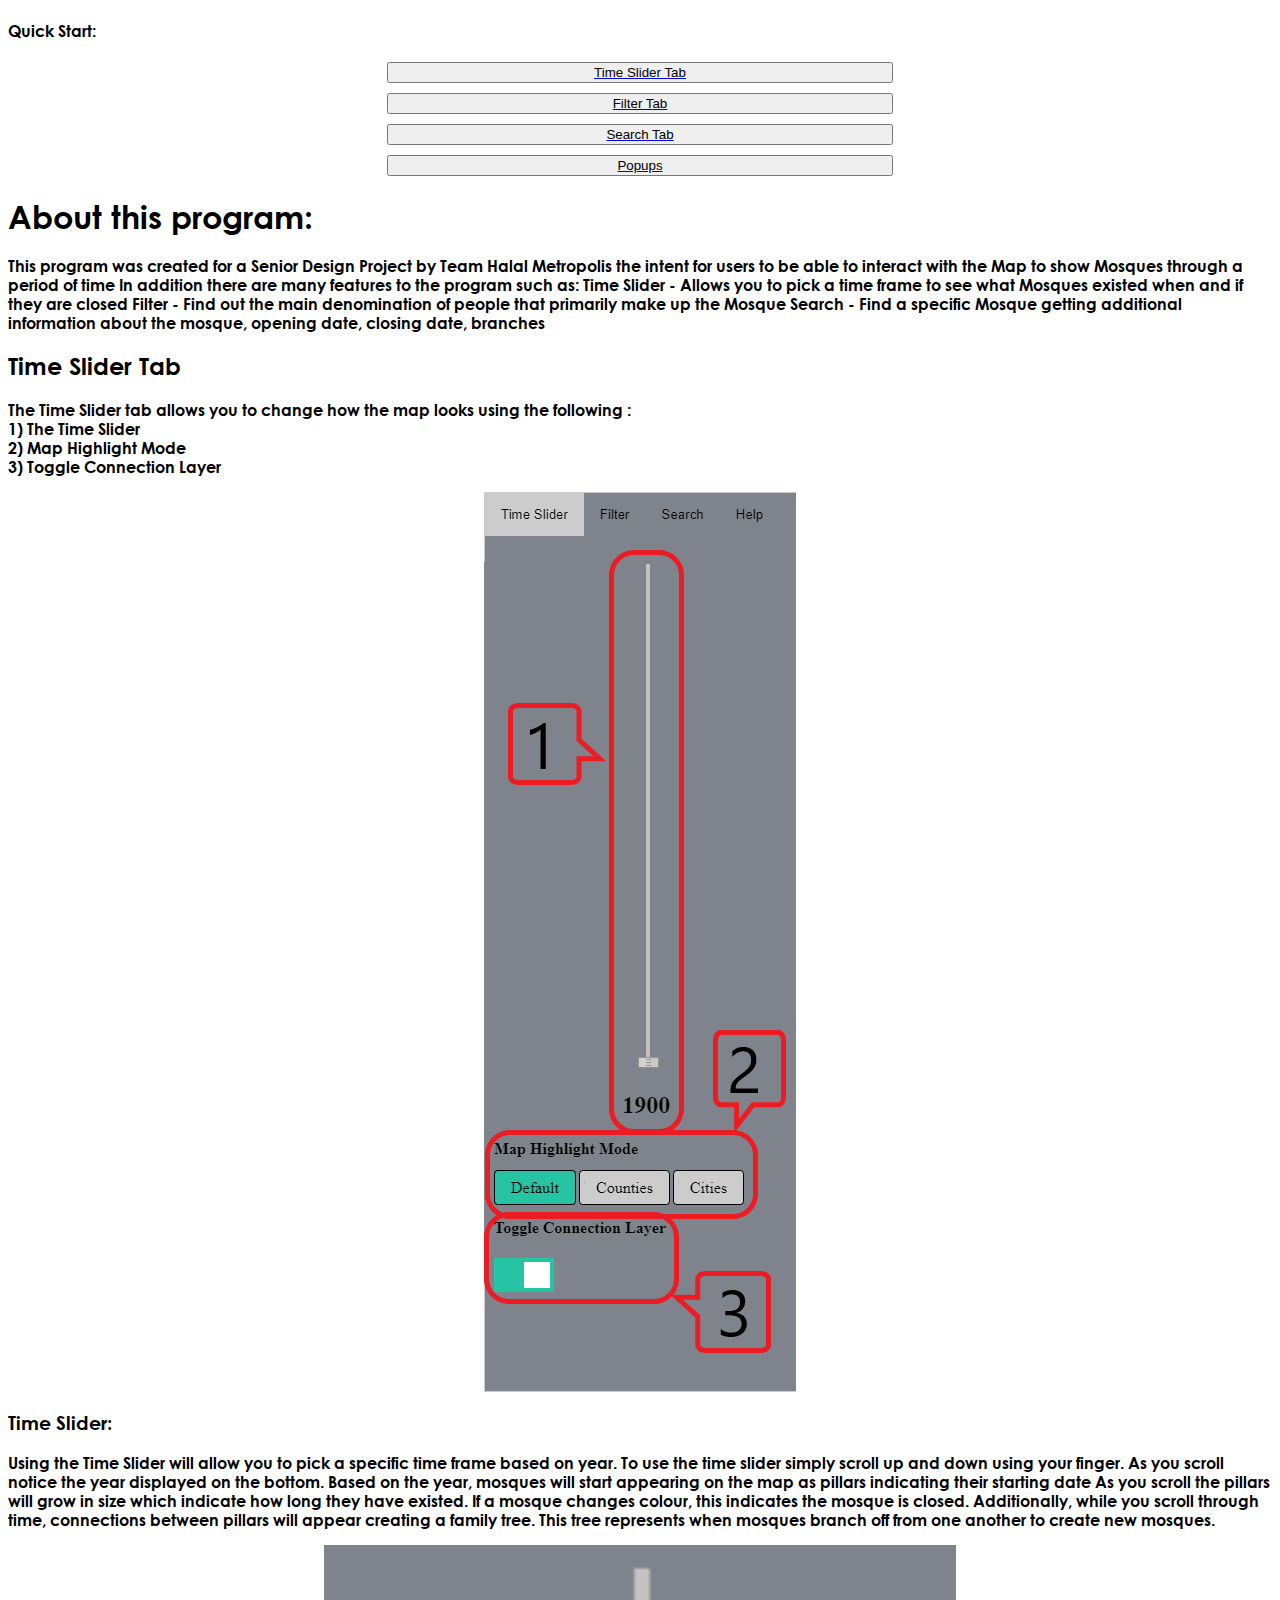
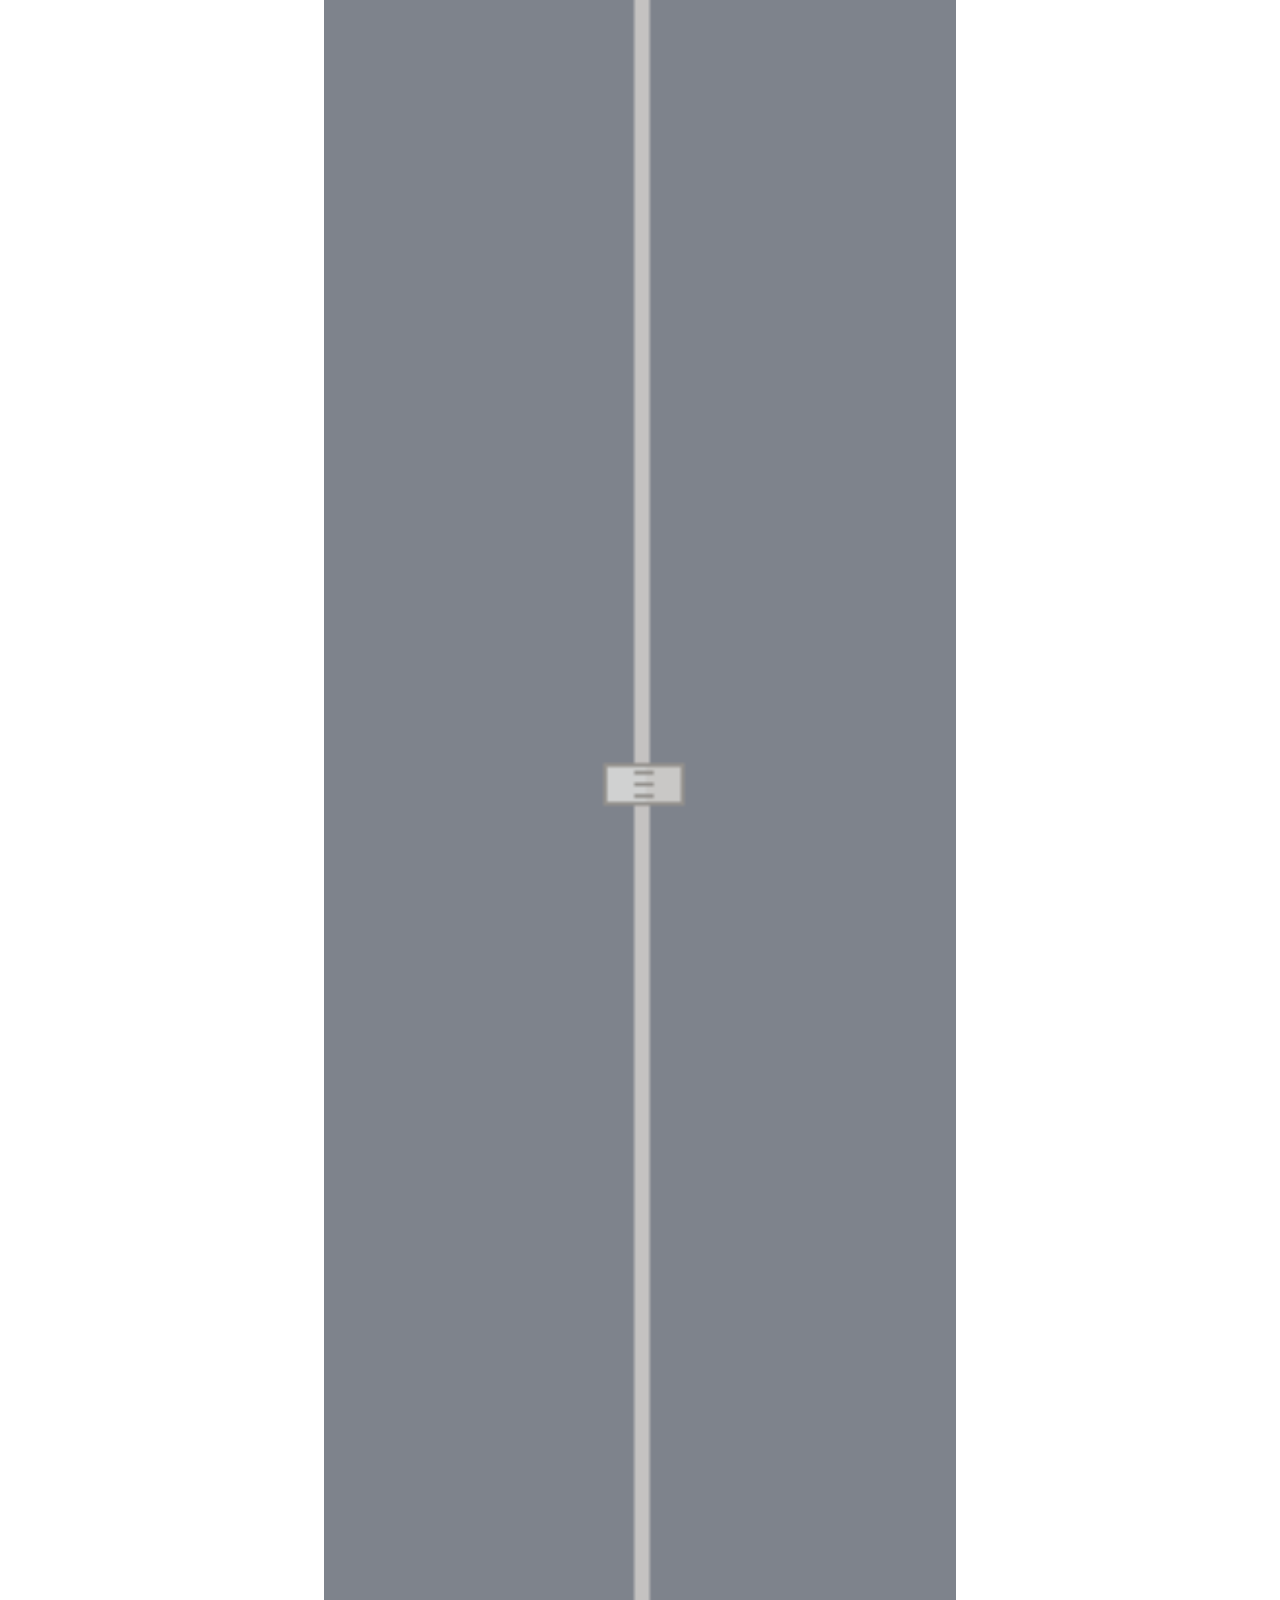
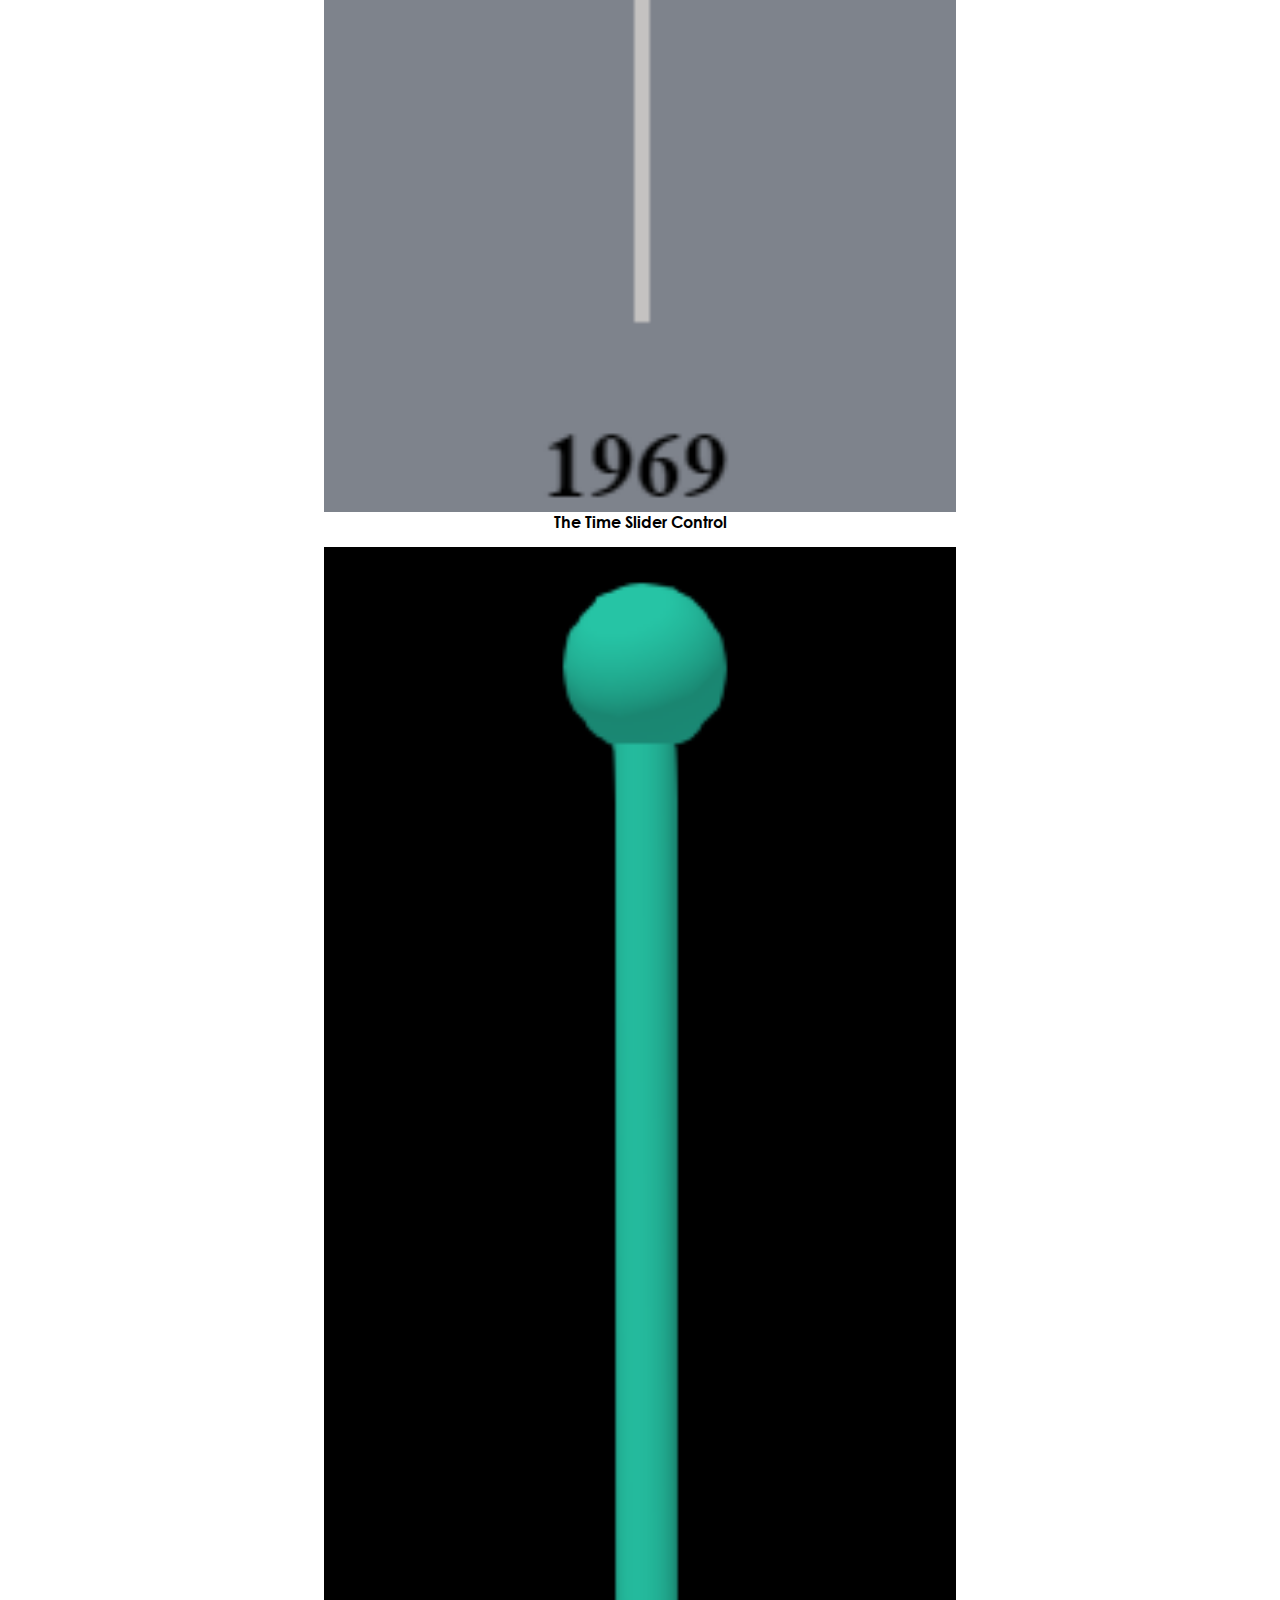
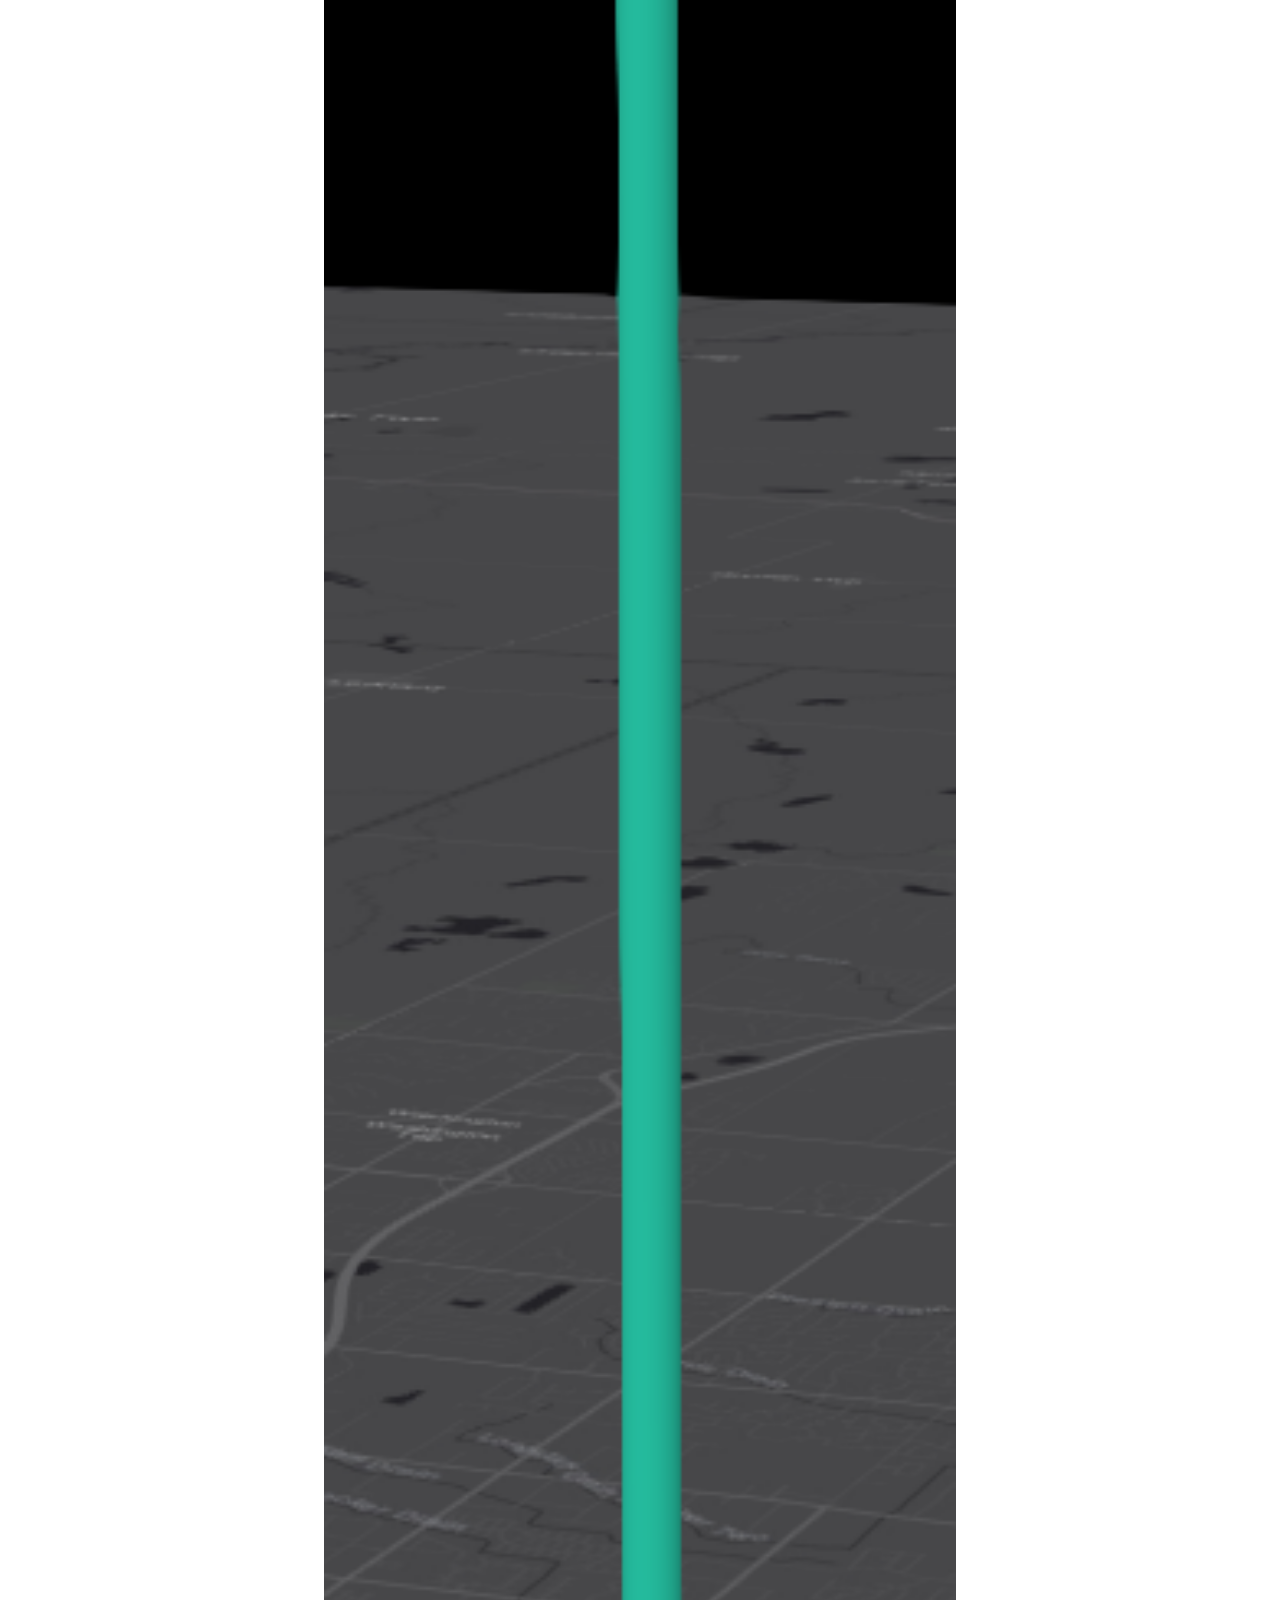
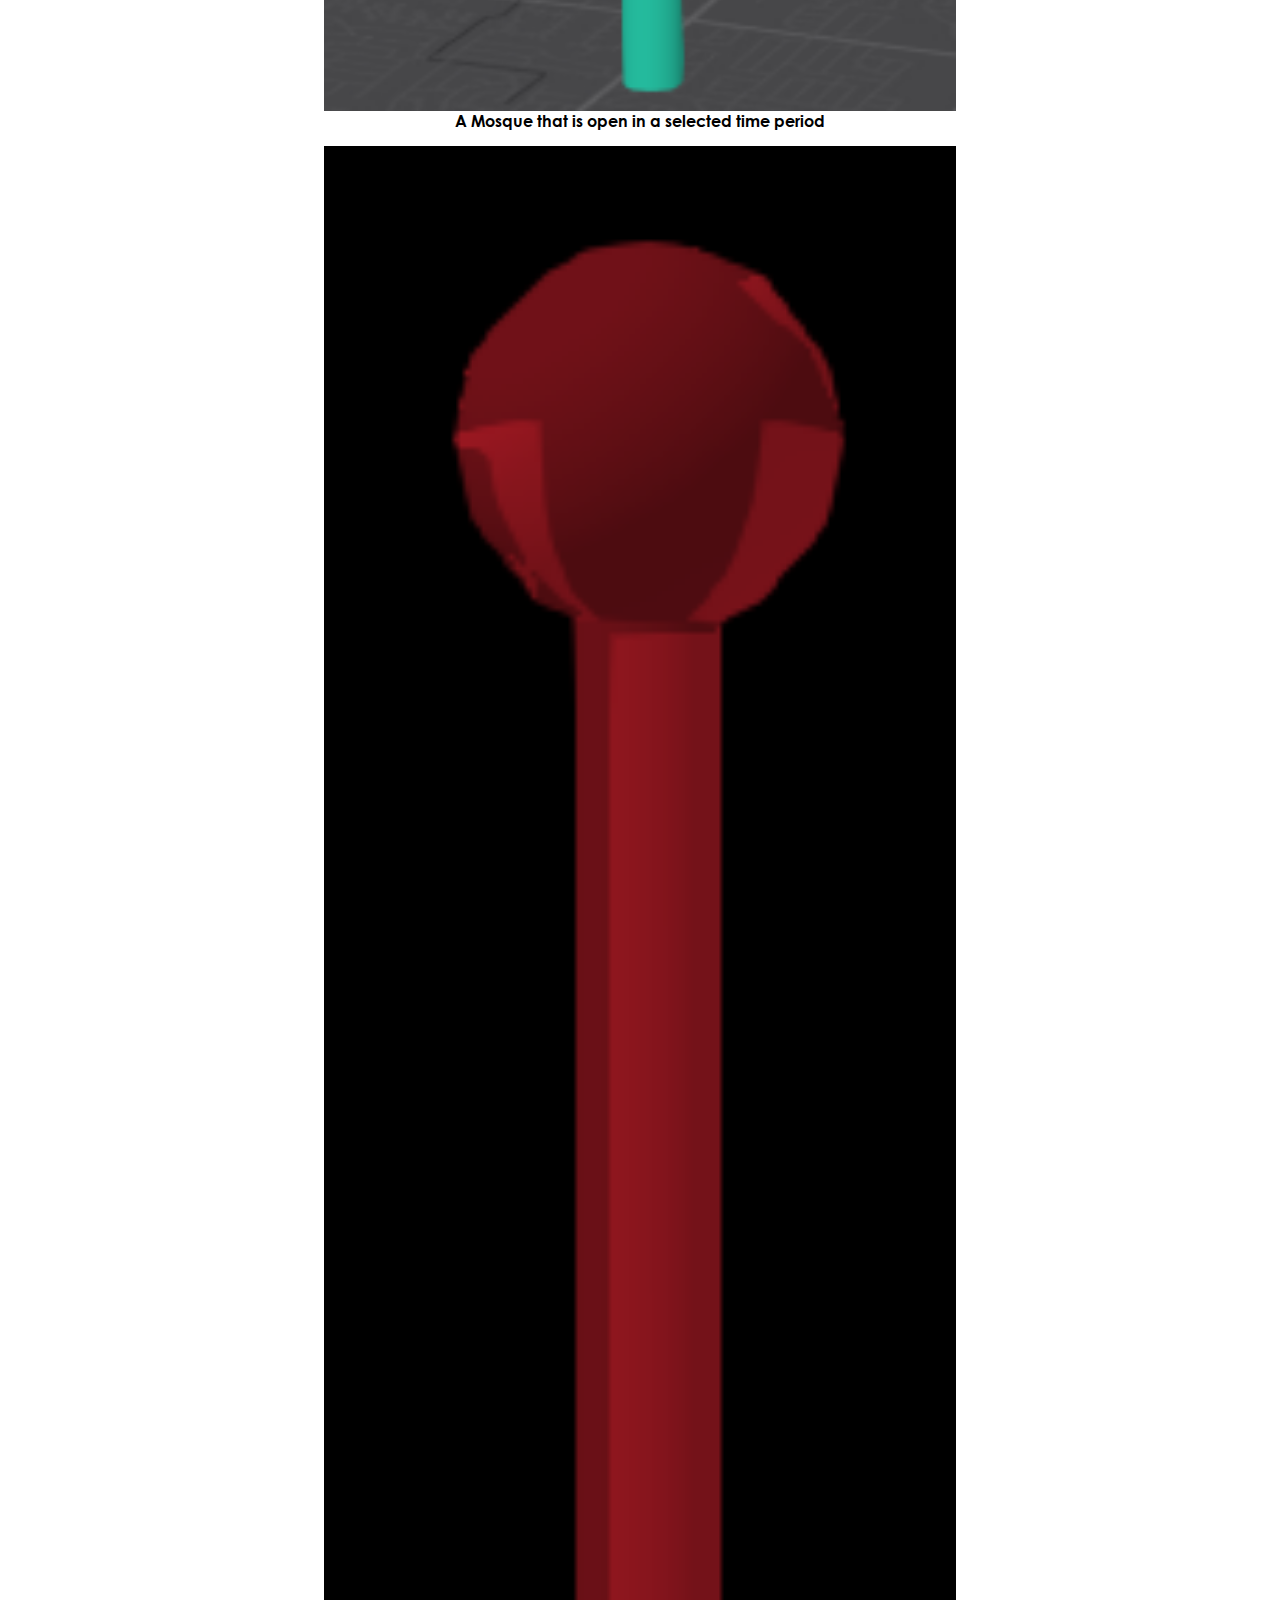
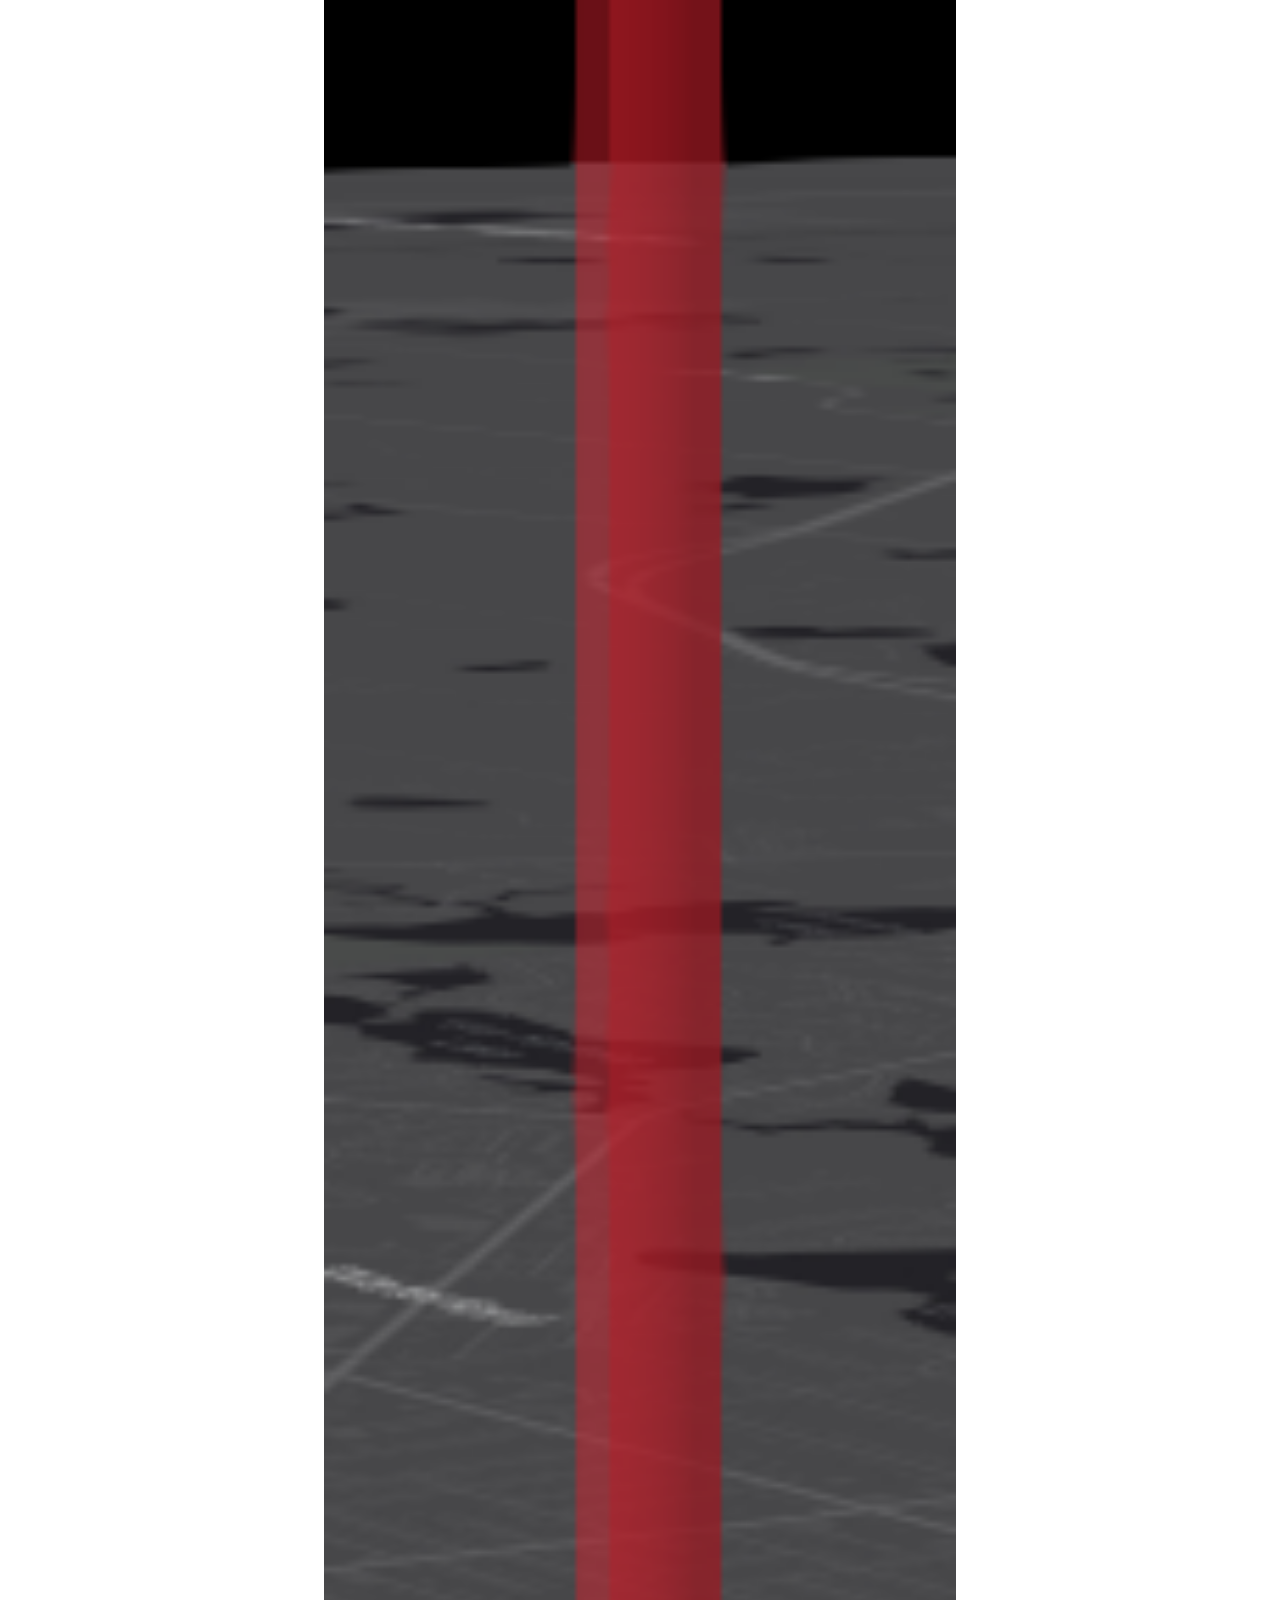
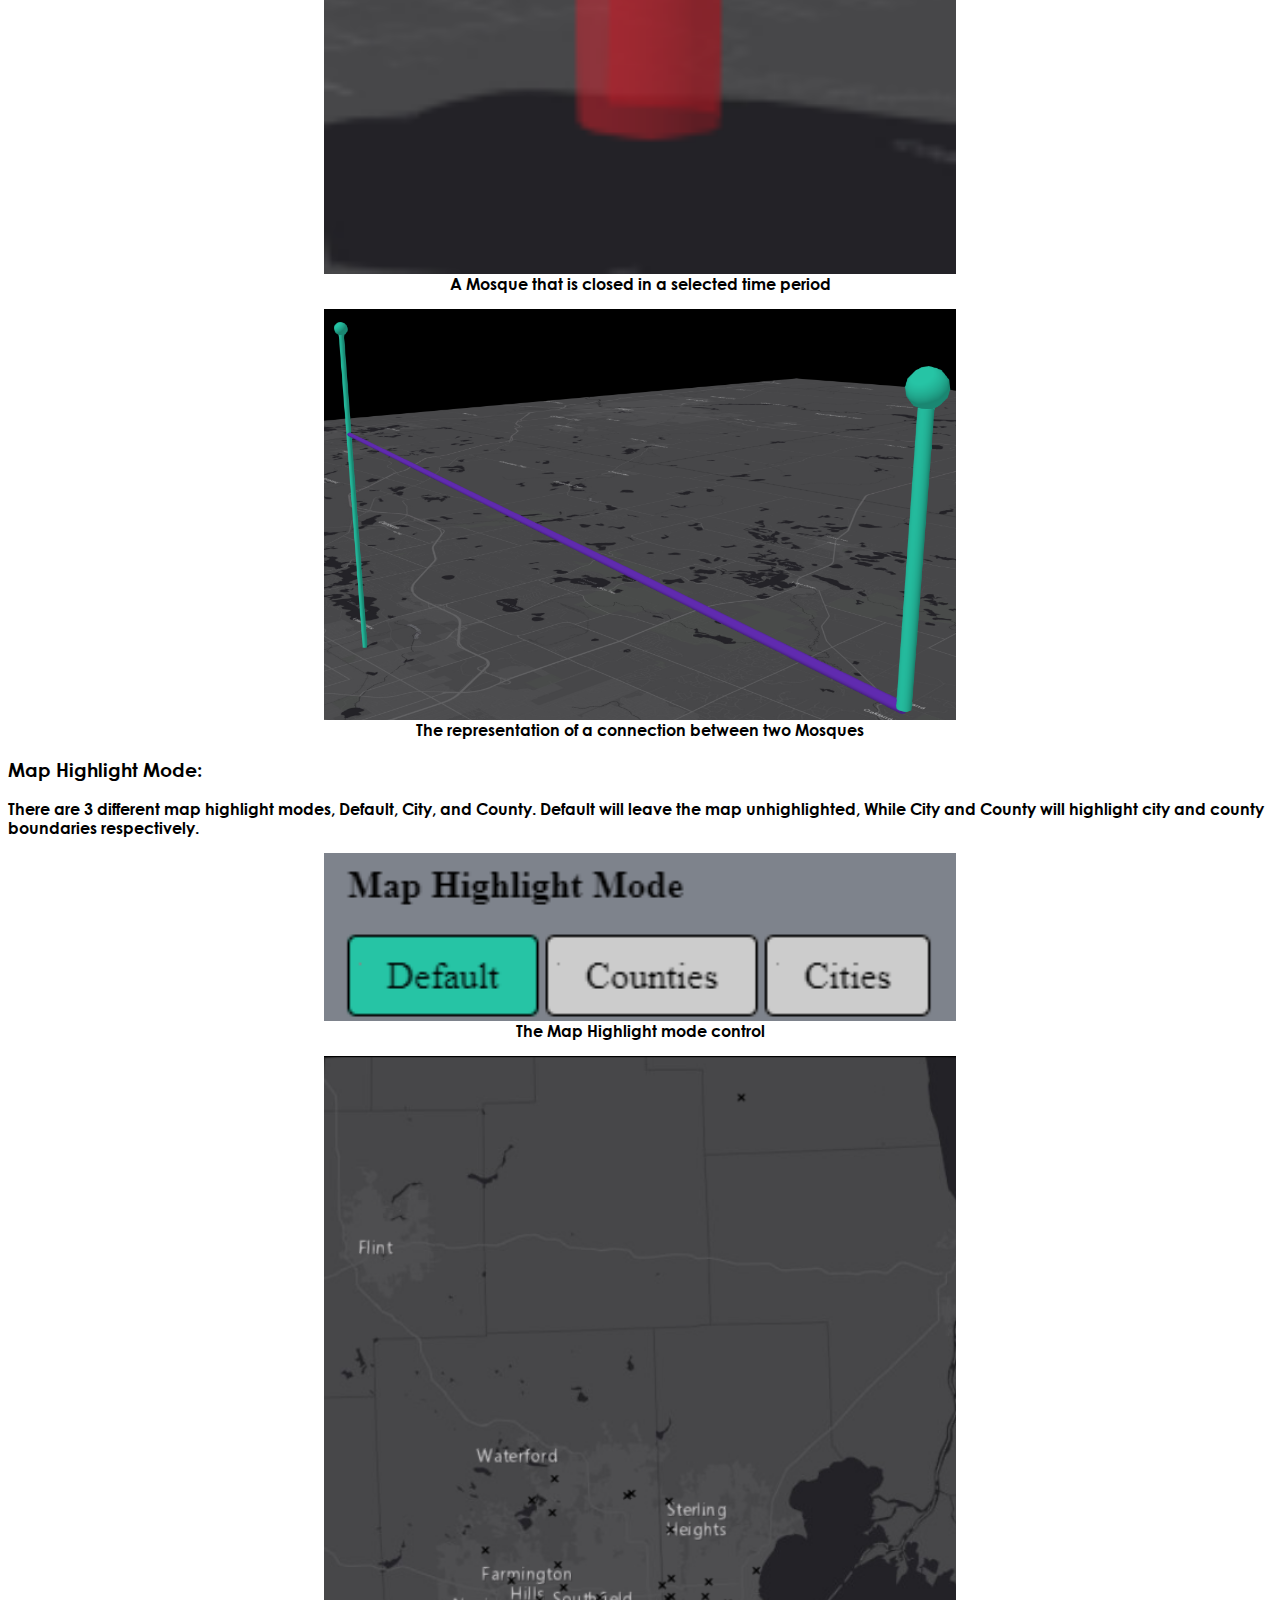
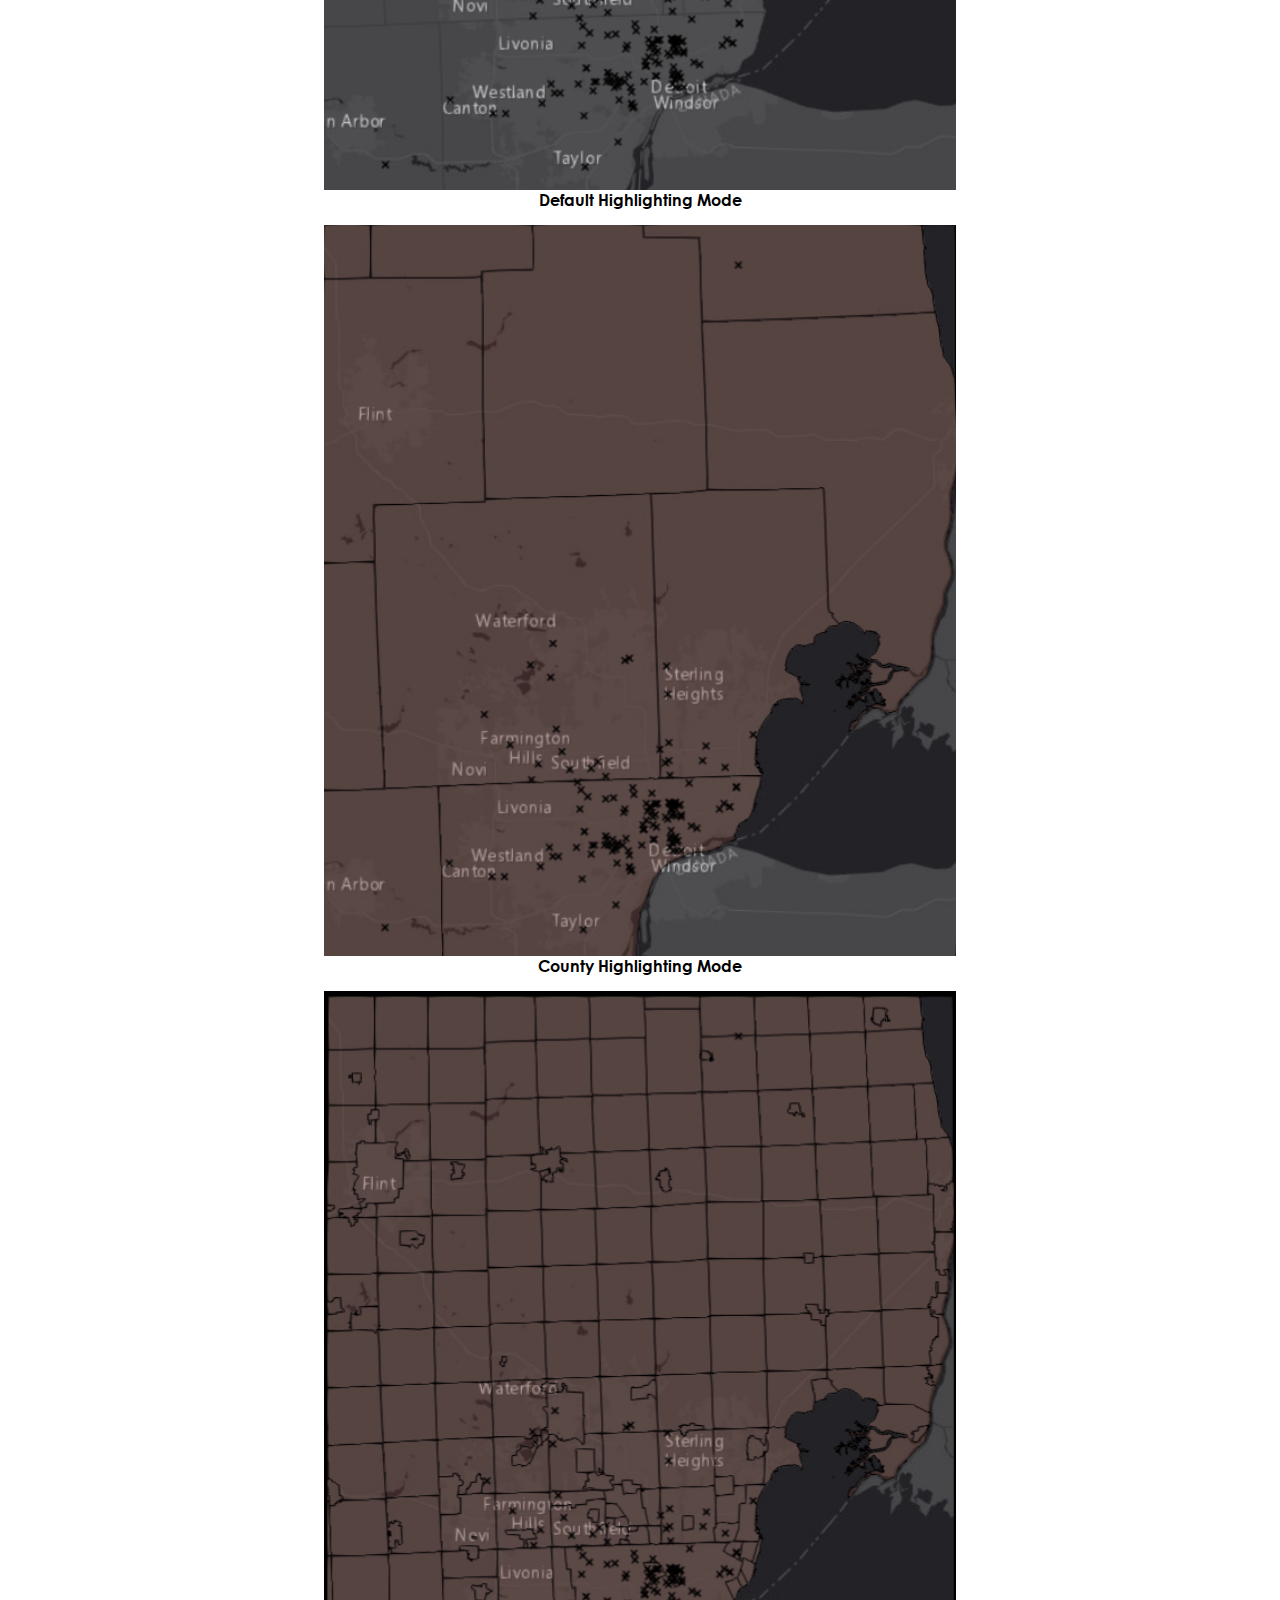
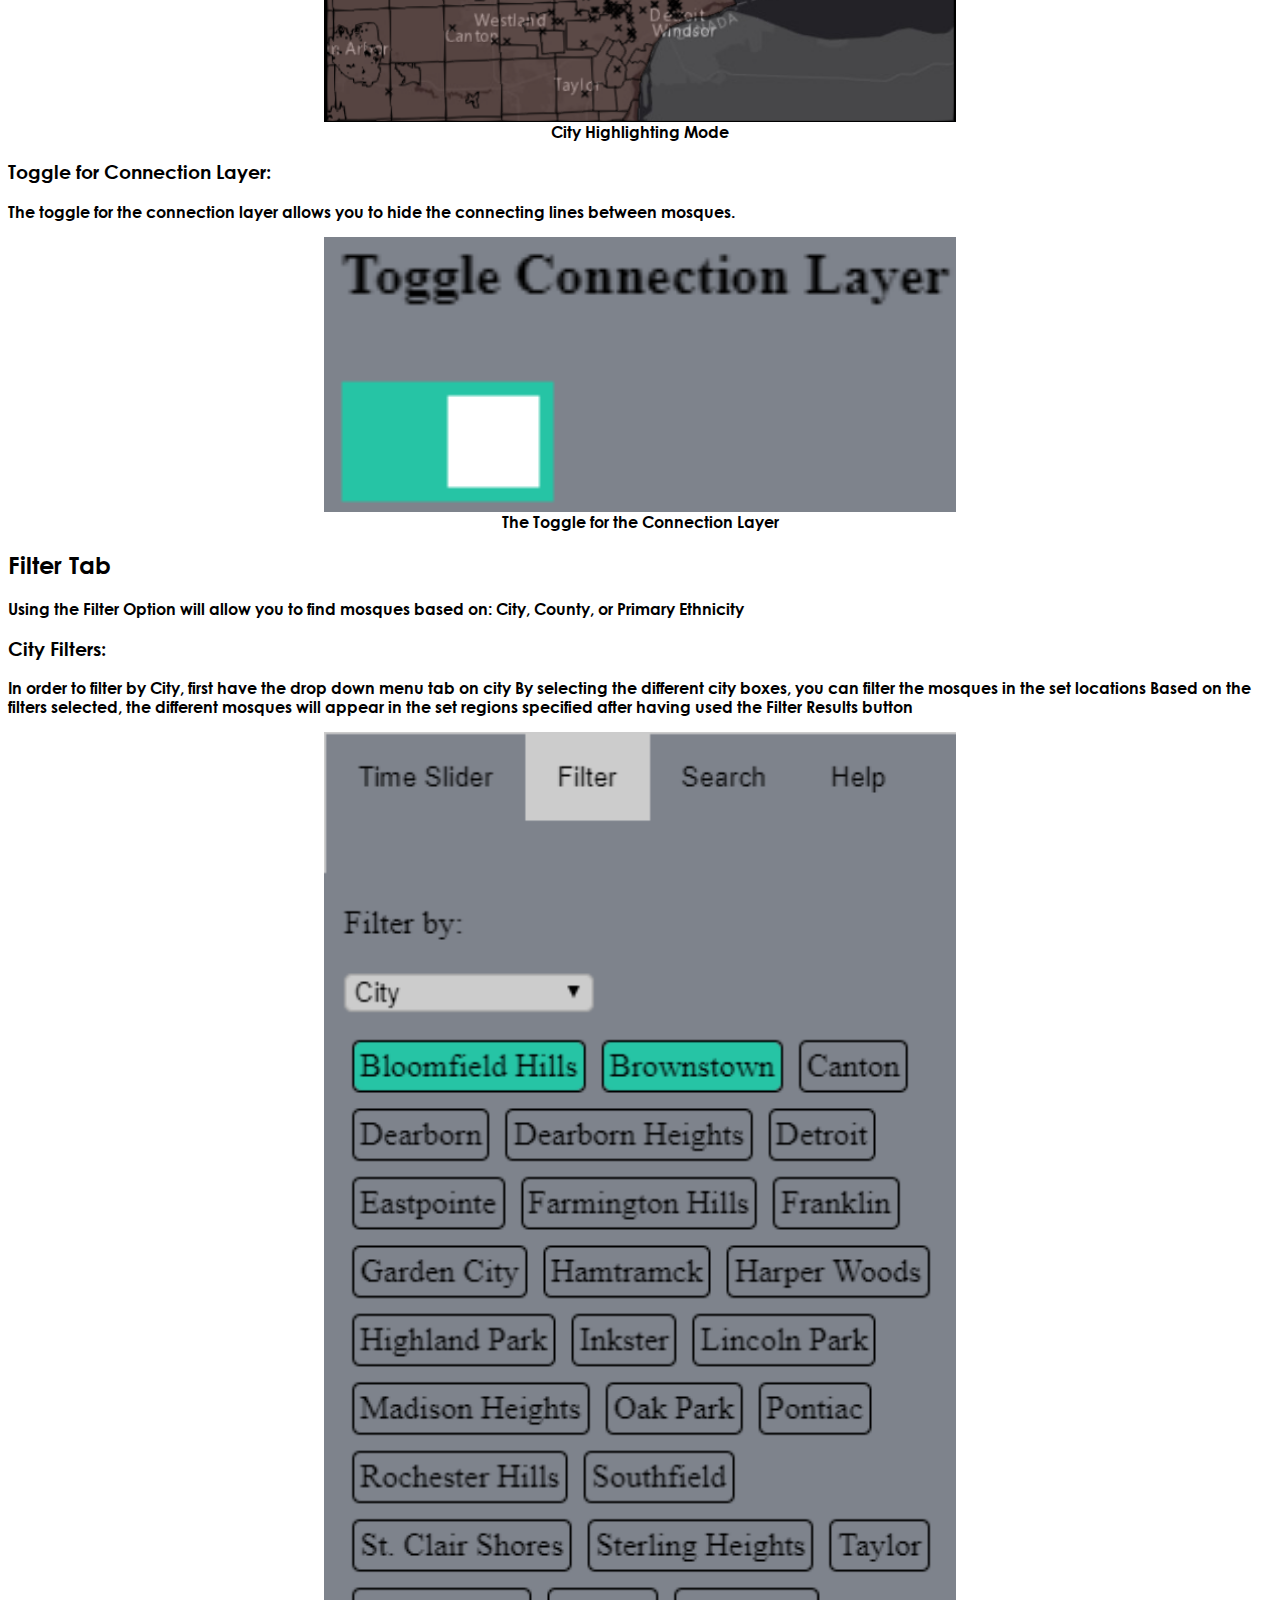
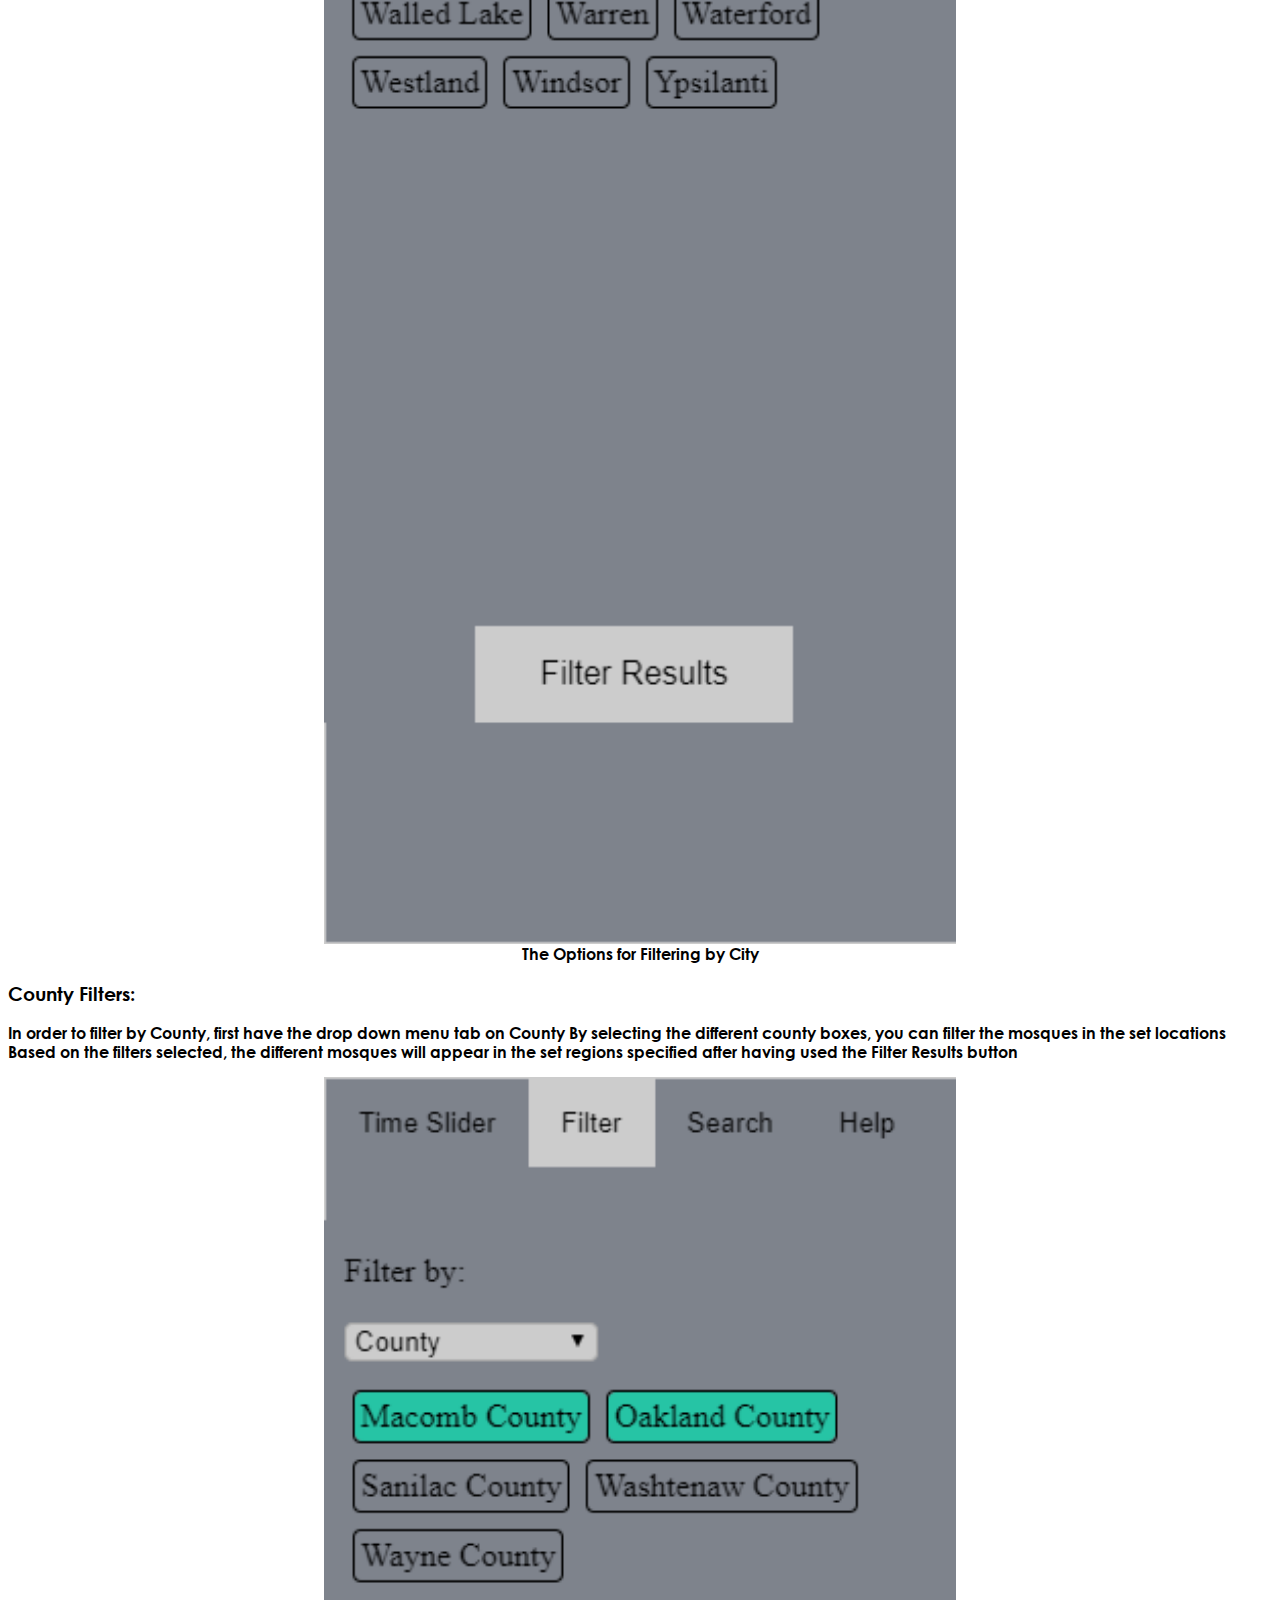
<file: 3D Map Project/help.html>
<!DOCTYPE html>

<html>
<head>
	<meta charset="utf-8">
	<link rel="stylesheet" href="Styles/StyleHelpPg.css">
</head>
<body>

	<h4>Quick Start:</h4>
	<div id="quickStart">
		<a href = "#Time Slider Tab"><button class="centerBtn">Time Slider Tab</button></a>
		<a href = "#Filter Tab"><button class="centerBtn">Filter Tab</button></a>
		<a href = "#Search Tab"><button class="centerBtn">Search Tab</button></a>
		<a href = "#Popup"><button class="centerBtn">Popups</button></a>		
		
	
	</div>
	<h1>About this program: </h1>
	
	

<div id = "About"> <!-- Start div for about -->
		<p>This program was created for a Senior Design Project by Team Halal Metropolis
			 the intent for users to be able to interact with the Map to show Mosques through a period of time
			 In addition there are many features to the program such as:
			 Time Slider - Allows you to pick a time frame to see what Mosques existed when and if they are closed
			 Filter - Find out the main denomination of people that primarily make up the Mosque
			 Search - Find a specific Mosque getting additional information about the mosque, opening date, closing date, branches
			 <!-- Initial pop up screen with a short message, can add Halal Metropolis image here -->
	</p>
</div> <!-- End div for about -->

<div id = "Time Slider Tab"> <!-- Start div for time slider -->
	<h2><b>Time Slider Tab</b></h2>
		<p>The Time Slider tab allows you to change how the map looks using the following :<br>
			1) The Time Slider<br>
			2) Map Highlight Mode<br>
			3) Toggle Connection Layer<br>
		</p>
		<img src="helpImgs/LabeledDefaultControls.png" alt="default controls image" class="center">
	<h3>Time Slider:</h3>
		<p>Using the Time Slider will allow you to pick a specific time frame based on year.
			 To use the time slider simply scroll up and down using your finger.
			 As you scroll notice the year displayed on the bottom.
			 Based on the year, mosques will start appearing on the map as pillars indicating their starting date
			 As you scroll the pillars will grow in size which indicate how long they have existed.
			 If a mosque changes colour, this indicates the mosque is closed.
			 Additionally, while you scroll through time, connections between pillars will appear creating a family tree. 
			 This tree represents when mosques branch off from one another to create new mosques. 
			 <!-- Insert Time slider image, possibly a gif if you want to be fancy -->
		 </p>
		 <figure class="center">
			<img src="helpImgs/TimeSliderCrop.png" alt="Time Slider Crop image">
			<figcaption>The Time Slider Control</figcaption>
		 </figure>
		 <figure class="center">
			<img src="helpImgs/OpenNodeCrop.png" alt="Open node image">
			<figcaption>A Mosque that is open in a selected time period</figcaption>
		 </figure>
		 <figure class="center">
			<img src="helpImgs/ClosedNodeCrop.png" alt="Closed node image">
			<figcaption>A Mosque that is closed in a selected time period</figcaption>
		 </figure>
		 <figure class="center">
			<img src="helpImgs/ConnectionNodeCrop.png" alt="Connected nodes image">
			<figcaption>The representation of a connection between two Mosques</figcaption>
		 </figure>
	<h3>Map Highlight Mode:</h3>
		<p>There are 3 different map highlight modes, Default, City, and County. Default will leave the map unhighlighted, 
			While City and County will highlight city and county boundaries respectively. 
		</p>
		
		<figure class="center">
			<img src="helpImgs/mapHlCrop.png" alt="Map highlight controls image">
			<figcaption>The Map Highlight mode control</figcaption>
		</figure>
		
		<figure class="center">
			<img src="helpImgs/DefaultHL.png" alt="Map Default Highlighting image">
			<figcaption>Default Highlighting Mode</figcaption>
		</figure>
		<figure class="center">
			<img src="helpImgs/CountyHL.png" alt="Map County Highlighting image">
			<figcaption>County Highlighting Mode</figcaption>
		</figure>
		<figure class="center">
			<img src="helpImgs/CityHl.png" alt="Map City Highlighting image">
			<figcaption>City Highlighting Mode</figcaption>
		</figure>
	<h3>Toggle for Connection Layer:</h3>
		<p>
			The toggle for the connection layer allows you to hide the connecting lines between mosques. 
		</p>
		<figure class="center">
			<img src="helpImgs/connectionLayerCrop.png" alt="Connection layer toggle image">
			<figcaption>The Toggle for the Connection Layer</figcaption>
		</figure>
</div>    <!-- End div for time slider tab -->

<div id = "Filter Tab"> <!-- Start div for filter -->
	<h2><b>Filter Tab</b></h2>
		<p> Using the Filter Option will allow you to find mosques based on: City, County, or Primary Ethnicity

			<div id class="City"> <!-- Div for city -->
				<h3>City Filters:</h3>
				<p>In order to filter by City, first have the drop down menu tab on city
					<!-- Insert city tab picture -->
					By selecting the different city boxes, you can filter the mosques in the set locations
					Based on the filters selected, the different mosques will appear in the set regions specified
					after having used the Filter Results button
					<!-- Insert filter results button image -->
				</p>
				<figure class="center">
					<img src="helpImgs/CityFilterCrop.png" alt="City filter image">
					<figcaption>The Options for Filtering by City</figcaption>
				</figure>
			</div>	<!-- End div for city -->

			<div id class="County"> <!-- Div for county -->
				<h3>County Filters:</h3>
				<p>In order to filter by County, first have the drop down menu tab on County
					<!-- Insert county tab picture -->
					By selecting the different county boxes, you can filter the mosques in the set locations
					Based on the filters selected, the different mosques will appear in the set regions specified
					after having used the Filter Results button
					<!-- Insert filter results button image -->
				</p>
				<figure class="center">
					<img src="helpImgs/CountyFilterCrop.png" alt="County filter image">
					<figcaption>The Options for Filtering by County</figcaption>
				</figure>
			</div>	<!-- End div for county -->

			<div id class="Primary Ethnicity"> <!-- Div for city -->
				<h3>Primary Ethnicity Filters:</h3>
				<p>In order to filter by Primary Ethnicity, first have the drop down menu tab on Primary Ethnicity
					<!-- Insert city tab picture -->
					By selecting the different Ethnicity boxes, you can filter the mosques based on Primary Ethnicity
					Based on the filters selected, the different mosques will appear based on the Ethnicities Specified
					after having used the Filter Results button
					<!-- Insert filter results button image -->
				</p>
				<figure class="center">
					<img src="helpImgs/PrimaryEthnicityFilterCrop.png" alt="Primary Ethnicity filter image">
					<figcaption>The Options for Filtering by Primary Ethnicity</figcaption>
				</figure>
			</div>	<!-- End div for city -->

		</p> <!-- ends paragraph for filter -->
</div> <!-- End div for filter -->

<div id = "Search Tab"> <!-- Start div for Search -->
	<h2><b>Search Tab</b></h2>
	<p>
	<!--Insert search box image-->
	The Search Feature tab allows you to find a specific Mosque based on name
	An AutoFill feature has been implemented that allows you to start typing a name and fills in the results
	<!-- Autofill picture-->
	After having picked a specific Mosque the search will automatically take you to the location on the map and 
	bring up the brief summary popup.
	<!-- Image about additional information -->
	</p>
	<figure class="center">
		<img src="helpImgs/SearchSuggestionsCrop.png" alt="Auto Suggestion image">
		<figcaption>AutoFill showing results for a search</figcaption>
	</figure>
	<figure class="center">
		<img src="helpImgs/SearchAutoCrop.png" alt="Auto navigate by search image">
		<figcaption>Popup appearing after completing a search and navigating to the location</figcaption>
	</figure>
	
	
</div> <!-- End div for Search -->
<div id="Popup">
	<h2><b>Popups</b></h2>
	<p>
		There are two types of popups, a short summary popup, and an expanded information popup.<br><br>
		<b>Short Summary Popup:</b><br>
		A short summary popup can be accessed for any location by tapping on the location's pillar. 
		This popup will show basic information including: Name, Address, Open Date, Close Date, and Primary Ethnicity.
		All summary popups will have a button where you can open an Expanded Information Popup that contains more information about a location. <br>
		<figure class="center">
			<img src="helpImgs/ShortSummaryPopupCrop.png" alt="short summary popup image">
			<figcaption>Short summary popup appearing after tapping on a pillar</figcaption>
		</figure>
		<b>Expanded Information Popup:</b><br>
		The expanded summary popup that can be accessed through the short summary popup by clicking the "Tap here to learn more" button.
		This popup contains additional information that isn't viewable in the summary popup. This includes detailed history as well as any 
		images of the location which can be viewed in full screen.
		<figure class="center">
			<img src="helpImgs/ExpandedInfo2Crop.png" alt="Expanded info popup image">
			<figcaption>Expanded Info Popup showing image gallery</figcaption>
		</figure>
		<figure class="center">
			<img src="helpImgs/FullScreenImage.png" alt="Full Screen image gallery image">
			<figcaption>Full Screen Image Viewing Gallery</figcaption>
		</figure>
		
	</p>
	
</div>

</body>
</html>
</file>
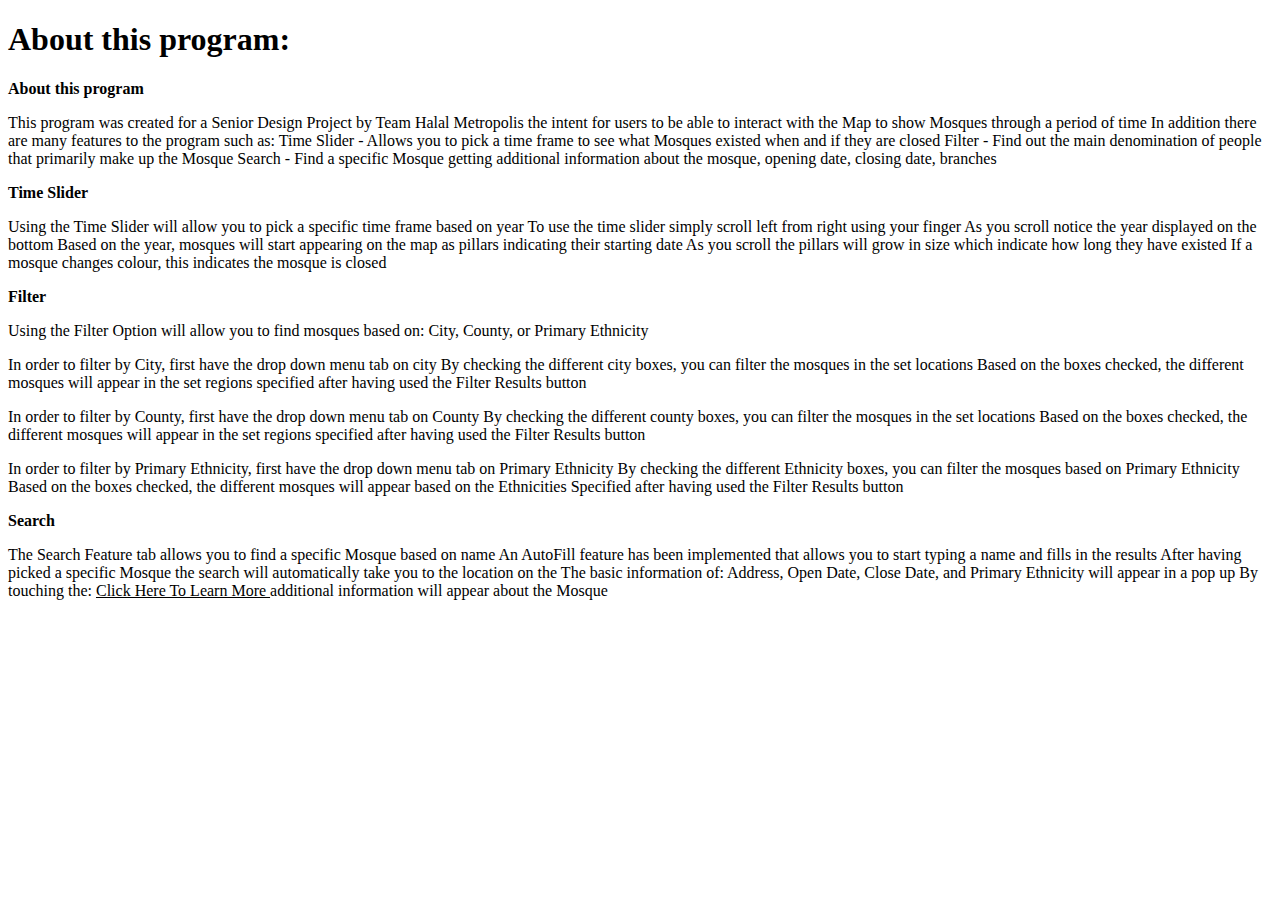
<file: UpdatedCommentaryHTMLHelpPage/3D Map Project/help.html>
<!DOCTYPE html>
<html>
<body>
	<h1>About this program: </h1>

<div id = "About"> <!-- Start div for about -->
	<p><b>About this program</b></p>
		<p>This program was created for a Senior Design Project by Team Halal Metropolis
			 the intent for users to be able to interact with the Map to show Mosques through a period of time
			 In addition there are many features to the program such as:
			 Time Slider - Allows you to pick a time frame to see what Mosques existed when and if they are closed
  	 	 Filter - Find out the main denomination of people that primarily make up the Mosque
  	 	 Search - Find a specific Mosque getting additional information about the mosque, opening date, closing date, branches
			 <!-- Initial pop up screen with a short message, can add Halal Metropolis image here -->
	</p>
</div> <!-- End div for about -->

<div id = "Time Slider"> <!-- Start div for time slider -->
	<p><b>Time Slider</b></p>
		<p>Using the Time Slider will allow you to pick a specific time frame based on year
			 To use the time slider simply scroll left from right using your finger
			 As you scroll notice the year displayed on the bottom
			 Based on the year, mosques will start appearing on the map as pillars indicating their starting date
			 As you scroll the pillars will grow in size which indicate how long they have existed
			 If a mosque changes colour, this indicates the mosque is closed
			 <!-- Insert Time slider image, possibly a gif if you want to be fancy -->
		 </p>
</div>    <!-- End div for time slider -->

<div id = "Filter"> <!-- Start div for filter -->
	<p><b>Filter</b></p>
		<p> Using the Filter Option will allow you to find mosques based on: City, County, or Primary Ethnicity

			<div id class="City"> <!-- Div for city -->
				<p>In order to filter by City, first have the drop down menu tab on city
					<!-- Insert city tab picture -->
					By checking the different city boxes, you can filter the mosques in the set locations
					Based on the boxes checked, the different mosques will appear in the set regions specified
					after having used the Filter Results button
					<!-- Insert filter results button image -->
				</p>
			</div>	<!-- End div for city -->

			<div id class="County"> <!-- Div for county -->
				<p>In order to filter by County, first have the drop down menu tab on County
					<!-- Insert county tab picture -->
					By checking the different county boxes, you can filter the mosques in the set locations
					Based on the boxes checked, the different mosques will appear in the set regions specified
					after having used the Filter Results button
					<!-- Insert filter results button image -->
				</p>
			</div>	<!-- End div for county -->

			<div id class="Primary Ethnicity"> <!-- Div for city -->
				<p>In order to filter by Primary Ethnicity, first have the drop down menu tab on Primary Ethnicity
					<!-- Insert city tab picture -->
					By checking the different Ethnicity boxes, you can filter the mosques based on Primary Ethnicity
					Based on the boxes checked, the different mosques will appear based on the Ethnicities Specified
					after having used the Filter Results button
					<!-- Insert filter results button image -->
				</p>
			</div>	<!-- End div for city -->

		</p> <!-- ends paragraph for filter -->
</div> <!-- End div for filter -->

<div id = "Search"> <!-- Start div for Search -->
	<p><b>Search</b></p>
	<p>
	<!--Insert search box image-->
	The Search Feature tab allows you to find a specific Mosque based on name
	An AutoFill feature has been implemented that allows you to start typing a name and fills in the results
	<!-- Autofill picture-->
	After having picked a specific Mosque the search will automatically take you to the location on the
	The basic information of: Address, Open Date, Close Date, and Primary Ethnicity will appear in a pop up
	By touching the: <u> Click Here To Learn More </u> additional information will appear about the Mosque
	<!-- Image about additional information -->
	</p>
</div> <!-- End div for Search -->

</body>
</html>
</file>
<file: 3D Map Project/Styles/StyleHelpPg.css>
@font-face {
	font-family: 'century-gothic-bold';
	src: url('Fonts/century-gothic-bold.eot');
	src: url('Fonts/century-gothic-bold.ttf') format('truetype'),
		 url('Fonts/century-gothic-bold.woff') format('woff');
	font-weight: normal;
	font-style: normal;
}
body{
	font-family: 'century-gothic-bold';
}
.centerBtn{
	display: block;
	margin-left: auto;
	margin-right: auto;
	width: 40%;
	height: 10%;
	margin-bottom: 10px;
	
}
.center {
	display: block;
	margin-left: auto;
	margin-right: auto;
	width: auto;
}
figure{
	display: block;
	margin-left: auto;
	margin-right: auto;
	width: auto%;
}
figure img{
	vertical-align: top;
	display: block;
	margin-left: auto;
	margin-right: auto;
	width: 50%;
}
figure figcaption{
	text-align: center;
}
</file>
